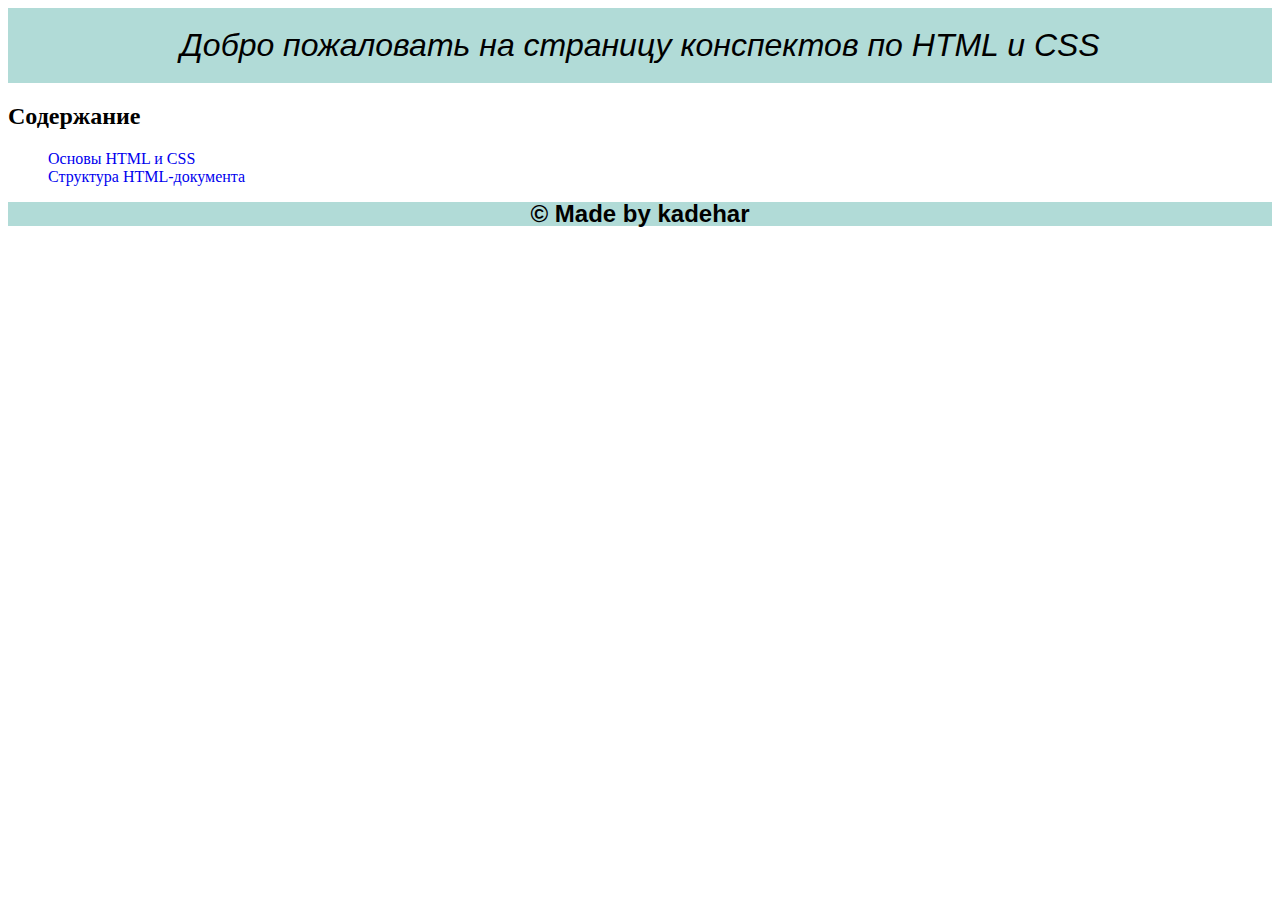
<file: index.html>
<!DOCTYPE html>
<html lang="ru">
<head>
	<meta charset="utf-8">
	<title>Конспекты по HTML и CSS</title>
	<!-- <link rel="stylesheet" href="css/outlines.css"> -->
	<link rel="stylesheet" href="css/styles.css">
</head>
<body>
	<div class="container">
		<header class="header">
			<h1 class="welcome-message">Добро пожаловать на страницу конспектов по HTML и CSS</h1>
		</header>
		<main class="main-content">
			<h2 class="title">Содержание</h2>
			<ul class="chapter-link-list">
				<li class="chapter-link-item"><a href="chapters/chapter1.html" class="chapter">Основы HTML и CSS</a></li>
				<li class="chapter-link-item"><a href="chapters/chapter2.html" class="chapter">Структура HTML-документа</a></li>
			</ul>
		</main>
		<footer class="copyright">
			<cite>&copy; Made by kadehar</cite>
		</footer>
	</div>
</body>
</html>
</file>
<file: css/outlines.css>
@font-face {
	font-weight: 400;
	font-family: "Montserrat";
	font-style: normal;
	src: url("fonts/Montserrat-Regular.woff") format("woff");
}

@font-face {
	font-weight: 700;
	font-family: "Montserrat";
	font-style: normal;
	src: url("fonts/Montserrat-Bold.woff") format("woff");
}

html,
body {
	margin: 0;
	font-family: "Montserrat", "Arial", sans-serif;
	font-size: 14px;
	line-height: 20px;
}

body {
	min-width: 430px;
	border: 2px dashed #c7e4ff;
}

html::before,
body::before,
header::before,
footer::before,
main::before {
	color: #7fc1ff;
}

main,
header,
footer {
	background-color: #f3faff;
	border: 2px solid #7fc1ff;
}

nav,
section,
article,
aside {
	background-color: #f9f7ff;
	border: 2px solid #9779ec;
}

nav::before,
section::before,
article::before,
aside::before {
	color: #9779ec;
}

h1 {
	font-size: 18px;
	background-color: #ffffff;
	border: 2px solid #ff994f;
}

h1::before {
	content: "h1";
	color: #ff994f;
	}

p {
	background-color: #ffffff;
	border: 2px solid #f36dff;
}

p::before {
	color: #f36dff;
	content: "p";
}

* {
	position: relative;
	padding: 25px 25px 20px;
	margin: 0;
	border-radius: 4px;
}

*:not(:last-child) {
	margin-bottom: 20px;
}

*::before {
	position: absolute;
	top: 8px;
	left: 10px;
	font-weight: 700;
	font-size: 11px;
	line-height: 10px;
	letter-spacing: 0.04em;
}

html::before {
	content: "html";
}

body::before {
	content: "body";
}

main::before {
	content: "main";
}

header::before {
	content: "header";
}

footer::before {
	content: "footer";
}

section::before {
	content: "section";
}

article::before {
	content: "article";
}

aside::before {
	content: "aside";
}

nav::before {
	content: "nav";
}
</file>
<file: css/styles.css>
/* align conatiner by center */
.container {
	margin: 0 auto;
}

/* header */
.header {
	display: flex;
	justify-content: center;
	align-items: center;
	background-color: rgba(99,183,175,0.5);
}

.welcome-message {
	font: italic 2em/1 "Arial", sans-serif;
}

/* syllabus */
.main-content {
	
}

.chapter-link-item {
	list-style-type: none;
}

.chapter {
	text-decoration: none;
}

/* copyright */
.copyright {
	display: flex;
	justify-content: center;
	align-items: center;
	background-color: rgba(99,183,175,0.5);
}

.copyright > cite {
	font: bold 1.5em/1 "Arial", sans-serif;
}














/*.header-welcome-message {
	/* align content */
/*	display: flex;
	align-items: center;
	justify-content: center;

	font-family: "Arial", sans-serif;
	font-size: 2em;
	font-style: italic;*/
/*}*/

/*.main-content-section {
	display: flex;
	align-items: center;
	/*justify-content: center;
}*/
/*
h2 {
	margin: 0;
	padding: 0;
}*/
/*
.main-content-list,
.navigation-list
 {
	margin: auto;
	padding-left: 20px;
	padding-top: 0px;
	padding-bottom: 0px;
	padding-right: 0px;
}
*/
/*.content-list-item,
.navigation-item
{
	margin: 0;
	padding: 0;
	list-style-type: none;
}
*/

/*code {
	border: 1px solid black;
	background-color: rgba(0,0,0,0.7);
}*/
</file>
